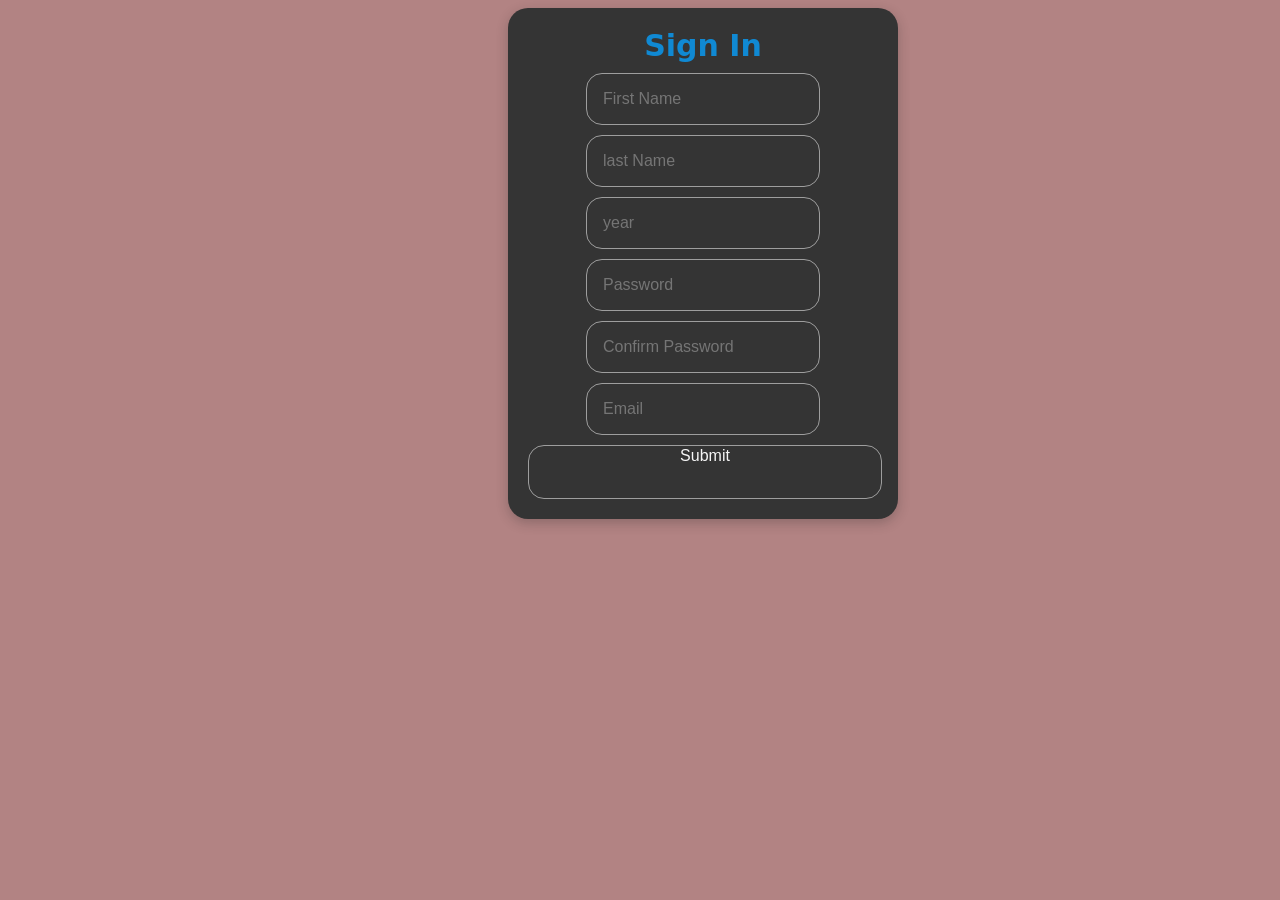
<file: log.html>
<!DOCTYPE html>
<html lang="en">

<head>
    <meta charset="UTF-8">
    <meta name="viewport" content="width=device-width, initial-scale=1.0">
    <title>Sign In</title>
    <link rel="icon" type="image/png" href="https://cdn-icons-png.flaticon.com/128/1388/1388957.png">
    <link rel="stylesheet" href="stylelog.css">
</head>

<body>
    <form action="" class="registrationForm">
        <div class="heading">Sign In</div>
        <div>
            <input type="text" name="firstName" id="firstName" placeholder="First Name">
            <span></span>
        </div>
        <div>
            <input type="text" name="lastName" id="lastName" placeholder="last Name">
            <span></span>
        </div>
        <div>
            <input type="number" name="year" id="year" placeholder="year">
            <span></span>
        </div>
        <div>
            <input type="password" name="password" id="password" placeholder="Password">
            <span></span>
        </div>
        <div>
            <input type="password" name="confirmPassword" id="confirmPassword" placeholder="Confirm Password">
            <span></span>
        </div>
        <div>
            <input type="email" name="email" id="email" placeholder="Email">
            <span></span>
        </div>
        <a href="index.html" class="button">
        Submit
</a>

</form>

    <script src="sqriptlog.js"></script>
</body>

</html>
</file>
<file: stylelog.css>
body{
    background-color: #b28383;
}
form {
  display: flex;
  flex-direction: column;
  gap: 10px;
  max-width: 350px;
  background-color: #fff;
  padding: 20px;
  border-radius: 20px;
  position: relative;
  background-color: #343434;
  text-align: center;
  margin-left: 500px;
  margin-top: 00px;
  box-shadow: 0 4px 12px rgba(33, 33, 33, 0.25);
}

input {
 border: solid 1.5px #9e9e9e;
 border-radius: 1rem;
 background: none;
 padding: 1rem;
 font-size: 1rem;
 color: #f5f5f5;
 transition: border 150ms cubic-bezier(0.4,0,0.2,1);
}
.firstName{
 position: absolute;
 left: 15px;
 color: #e8e8e8;
 pointer-events: none;
 transform: translateY(1rem);
 transition: 150ms cubic-bezier(0.4,0,0.2,1);
}

input:active{
  border: 1.5px solid #c7c7c7;
}

input:hover  {
 outline: none;
 border: 1.5px solid #03009d;
}




.heading {
  text-align: center;
  font-weight: 900;
  font-size: 30px;
  color: rgb(16, 137, 211);
  font-family: "Comic Relief", system-ui;
}



.button {
  border: solid 1.5px #9e9e9e;
  border-radius: 1rem;
  background: none;
  padding: 1px;
  font-size: 1rem;
  color: #f5f5f5;
  transition: border 150ms cubic-bezier(0.4,0,0.2,1);
  cursor: pointer;
  width: 100%;
  text-decoration: none;
  font-family: Arial, Helvetica, sans-serif;
  margin-right: 20px;
  text-align: center;
  height: 50px;
}

.button:hover {
  border-color: #1a73e8;
  color: #1a73e8;
}

.button:active {
  transform: scale(0.97);
}

span{
  display: block;
  color: red;
  font-family: "Comic Relief", system-ui;
  text-align: center;
}
</file>
